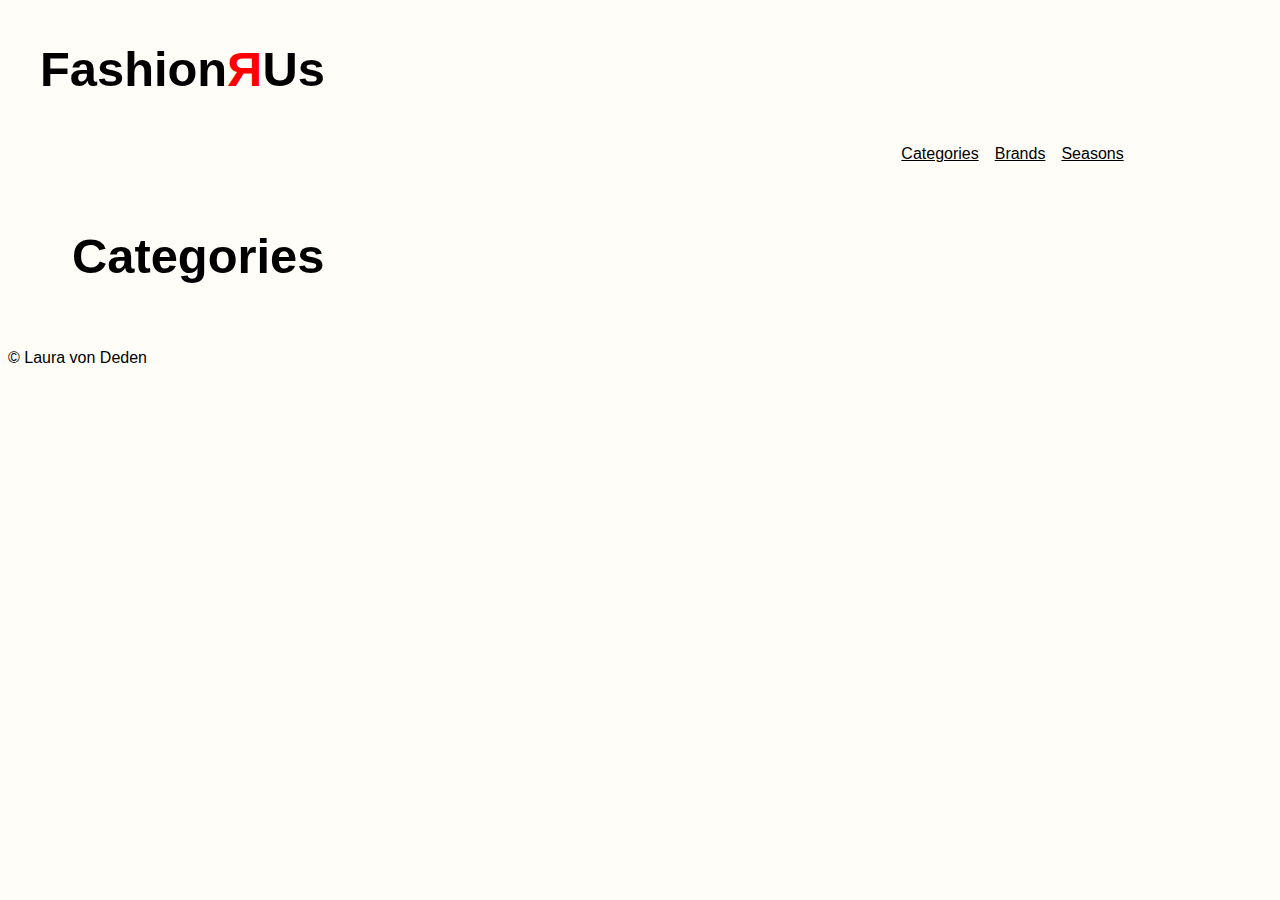
<file: index.html>
<!doctype html>
<html lang="da">
  <head>
    <meta charset="UTF-8" />
    <meta name="viewport" content="width=device-width, initial-scale=1.0" />
    <meta name="robots" content="noindex" />
    <link rel="stylesheet" href="css/styles.css" />
    <script src="js/categories.js" defer></script>
    <title>Forside</title>
  </head>
  <body>
    <header>
      <div class="logo_wrapper">
        <h1>Fashion<span>R</span>Us</h1>
      </div>
      <nav>
        <ul>
          <li><a href="index.html">Categories</a></li>
          <li><a href="index.html">Brands</a></li>
          <li><a href="index.html">Seasons</a></li>
        </ul>
      </nav>
    </header>

    <main>
      <h1>Categories</h1>
      <section class="categories_grid1_1_1_1" id="categorylist"></section>
    </main>
    <footer>
      <p>&#169; Laura von Deden</p>
    </footer>
  </body>
</html>
</file>
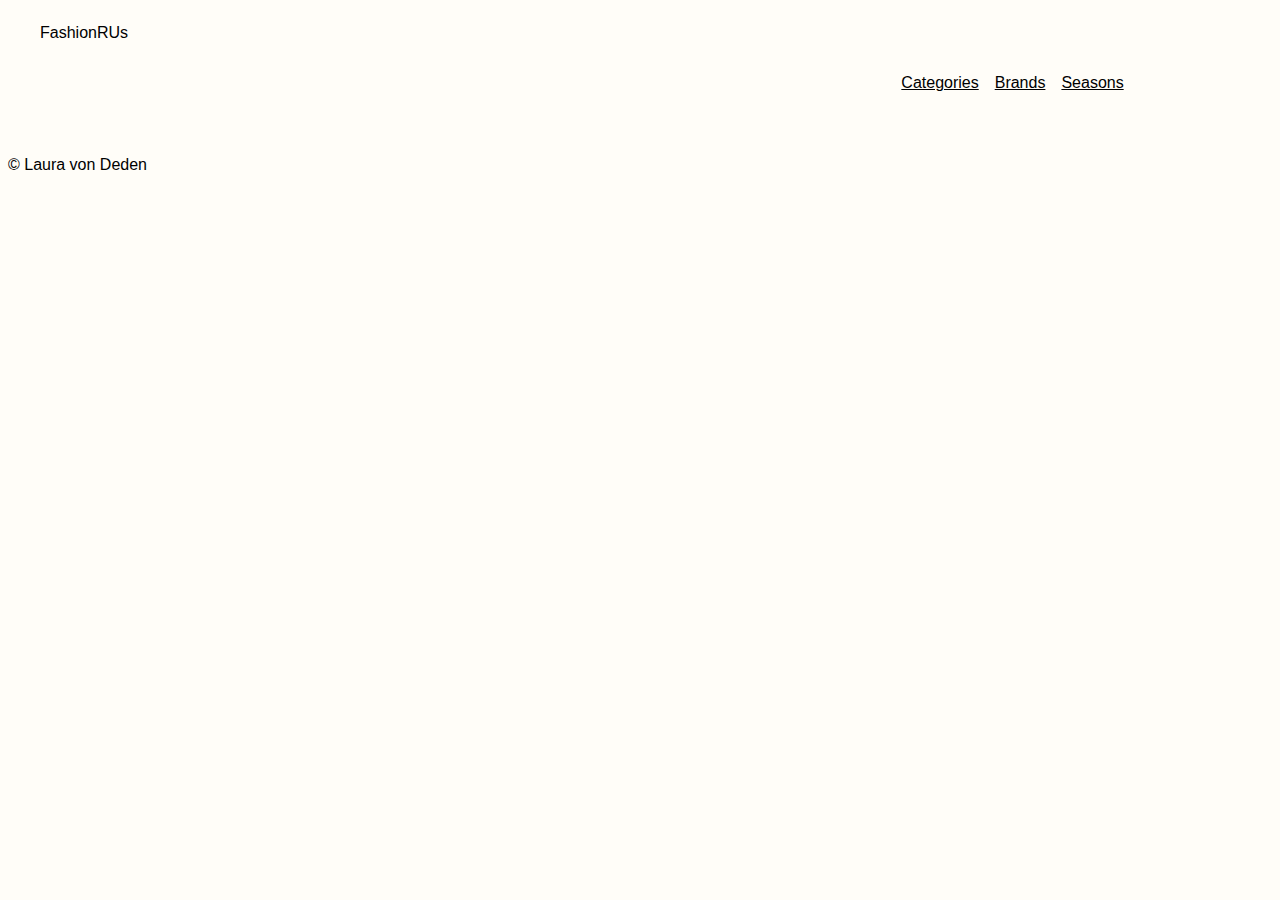
<file: product.html>
<!doctype html>
<html lang="da">
  <head>
    <meta charset="UTF-8" />
    <meta name="viewport" content="width=device-width, initial-scale=1.0" />
    <meta name="robots" content="noindex" />
    <link rel="stylesheet" href="css/styles.css" />
    <script src="js/product.js" defer></script>
    <title>Forside</title>
  </head>
  <body>
    <header>
      <div class="logo_wrapper">
        <p>FashionRUs</p>
      </div>
      <nav>
        <ul>
          <li><a href="index.html">Categories</a></li>
          <li><a href="index.html">Brands</a></li>
          <li><a href="index.html">Seasons</a></li>
        </ul>
      </nav>
    </header>
    <main id="productContainer"></main>
    <footer>
      <p>&#169; Laura von Deden</p>
    </footer>
  </body>
</html>
</file>
<file: css/styles.css>
/* Generelt */
body {
  background-color: #fffdf8;
}
main {
  padding: 1em 4em;
  align-content: space-between;
}

h1,
h2,
h3,
p {
  color: black;
  font-family: Arial, Helvetica, sans-serif;
}
h1 {
  font-size: 3.052rem;
}
h2 {
  font-size: 2.441rem;
  grid-column: 1/ -1;
}

a {
  text-decoration: none;
  color: black;
  font-weight: 400;
  font-size: medium;
  font-family: Arial, Helvetica, sans-serif;
}
/* Header */
header {
  display: grid;
  grid-template-columns: 2fr 1fr;
  margin-left: 2em;
  nav,
  ul {
    grid-row: 2;
    grid-column: 2;
    display: flex;
    flex-direction: row;
    column-gap: 1em;

    li {
      list-style-type: none;
      text-decoration: underline;
    }
  }
}
h1 span {
  color: red;
  display: inline-block;
  transform: scaleX(-1);
}
/* Forside */
.categories_grid1_1_1_1 {
  display: flex;
  flex-direction: row;
  justify-content: space-evenly;
  column-gap: 2em;
}
.card_categories {
  width: 200px;
  height: 30px;
  border-radius: 4px;
  padding: 2em;
  background-color: #949394;
  color: white;
  font-size: 1.2em;
  align-items: center;
  box-shadow: 0 10px 10px rgba(0, 0, 0, 0.1);
  h2 {
    place-self: center;
  }
}

/* Productlist */
.productlist {
  display: grid;
  grid-template-columns: repeat(auto-fill, minmax(150px, 290px));
  gap: 2rem;
}

.productlist article {
  padding: 1rem;
  img {
    width: 100%;
  }
  h3 {
    font-size: 1rem;
    flex-grow: 3;
    padding-top: 0.5rem;
  }
  .subtitle {
    color: black;
  }
}
.productlist article {
  display: flex;
  flex-direction: column;
}
.productlist article > * {
  margin: 0;
  font-size: 0.9rem;
}
.productlist article.soldout img {
  opacity: 0.5;
}
.productlist article.soldout::before {
  content: "Sold Out";
  position: absolute;
  background-color: black;
  color: white;
  padding: 1rem;
}
.productlist article .sale {
  display: none;
}
.productlist article.onSale .sale {
  display: flex;
  justify-content: space-between;
}
.sale > p {
  margin-bottom: 0;
}
.productlist article.onSale .price span {
  text-decoration: line-through;
  color: #7d7b7b;
}
.productlist article button {
  margin-top: auto;
}
.productlist article {
  margin-top: 1rem;
}
.sale p:last-child {
  background-color: red;
  padding: 0.2rem;
  color: white;
}
.productlist article.product_card {
  display: grid;
  grid-template-columns: subgrid;
  grid-row: span 6;
  row-gap: 0.2rem;
}
.productlist article a {
  color: #494949;
  font-size: 1rem;
  text-decoration: underline;
}

/* Product */

#productContainer {
  display: grid;
  grid-template-columns: 2fr 1fr;
}

.productDetails {
  figure,
  img {
    width: 100%;
  }
  .productName {
    font-size: xx-large;
    font-weight: bold;
  }
  .buyBtn {
    border-radius: 4px;
    background-color: #949394;
    color: white;
    padding: 0.8rem 2rem;
    margin-top: 1em;
    border: 0;
  }
}
span.bold {
  font-weight: 700;
}
.formGroup select.size-select {
  border-radius: 8px;
  border: none;
  border: 2px solid #494949;
  option {
    margin: 1em;
  }
}
</file>
